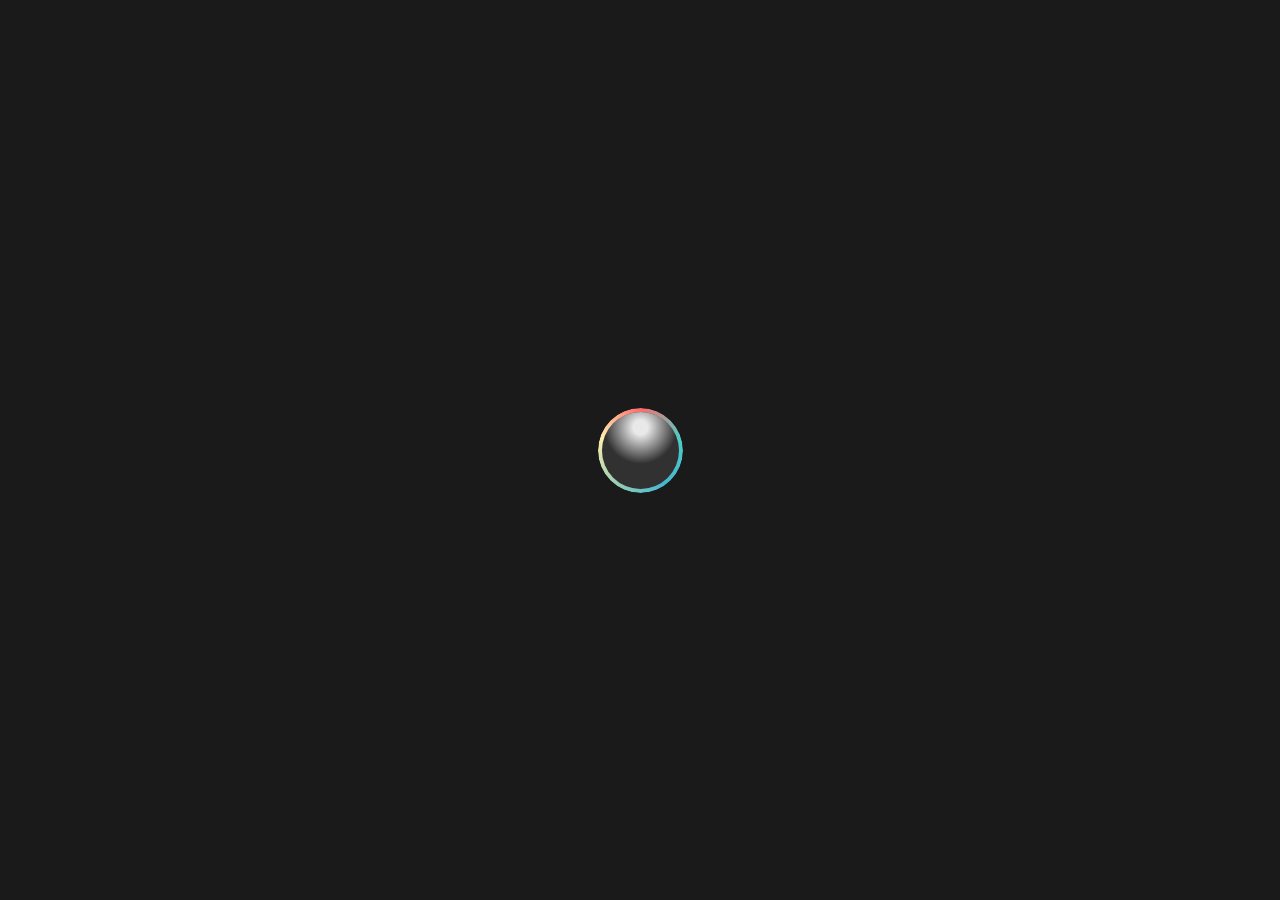
<file: certifications.html>
<!DOCTYPE html>
<html lang="en">
<head>
    <meta charset="UTF-8">
    <meta name="viewport" content="width=device-width, initial-scale=1.0">
    <title>Certifications & Trainings - Yash Rajesh</title>
    <link href="https://cdn.jsdelivr.net/npm/bootstrap@5.3.0-alpha1/dist/css/bootstrap.min.css" rel="stylesheet">
    <link rel="stylesheet" href="https://cdnjs.cloudflare.com/ajax/libs/font-awesome/6.0.0/css/all.min.css">
    <link rel="icon" type="image/png" href="https://github.com/yashrajesh101/portfolioyash/blob/myport/edu.png?raw=true">
    <link rel="shortcut icon" href="https://github.com/yashrajesh101/portfolioyash/blob/myport/edu.png?raw=true">
    <link rel="icon" type="image/png" href="https://github.com/yashrajesh101/portfolioyash/blob/myport/cer.png?raw=true">

    <style>
        /* Loader Styles */
        #loader {
            position: fixed;
            top: 0;
            left: 0;
            width: 100%;
            height: 100%;
            background: var(--background-dark);
            display: flex;
            justify-content: center;
            align-items: center;
            z-index: 9999;
        }

        .loader {
            width: 85px;
            height: 85px;
            border-radius: 50%;
            position: relative;
            animation: rotate 1s linear infinite;
        }

        .loader::before {
            content: '';
            position: absolute;
            inset: 0;
            border-radius: 50%;
            padding: 4px;
            background: conic-gradient(
                #ff6b6b,
                #4ecdc4,
                #45b7d1,
                #96ceb4,
                #ffeead,
                #ff6b6b
            );
            -webkit-mask: 
                linear-gradient(#000 0 0) content-box,
                linear-gradient(#000 0 0);
            mask: 
                linear-gradient(#000 0 0) content-box,
                linear-gradient(#000 0 0);
            -webkit-mask-composite: xor;
            mask-composite: exclude;
        }

        .loader::after {
            content: '';
            position: absolute;
            inset: 4px;
            border-radius: 50%;
            background: radial-gradient(circle at 50% 20%, 
                rgba(255, 255, 255, 0.9) 10%, 
                rgba(255, 255, 255, 0.1) 50%);
            animation: shimmer 1.5s ease-in-out infinite;
        }

        @keyframes rotate {
            from {
                transform: rotate(0deg);
            }
            to {
                transform: rotate(360deg);
            }
        }

        @keyframes shimmer {
            0%, 100% {
                opacity: 0.9;
            }
            50% {
                opacity: 0.3;
            }
        }

        /* Reuse the same styles from the Education page */
        :root {
            --primary-color: #6a11cb; /* Purple */
            --secondary-color: #2575fc; /* Blue */
            --accent-color: #ff7e5f; /* Coral */
            --background-light: #f9f9f9; /* Light Gray */
            --background-dark: #1a1a1a; /* Dark */
            --text-light: #000000; /* Black */
            --text-dark: #ffffff; /* White */
            --glow-color: rgba(106, 17, 203, 0.7); /* Glowing effect */
        }

        /* Dark Mode Styles */
        .dark-mode {
            background-color: var(--background-dark);
            color: var(--text-dark);
        }

        .dark-mode .text-muted {
            color: #a0a0a0 !important;
        }

        .dark-mode .navbar-dark .navbar-brand,
        .dark-mode .navbar-dark .nav-link {
            color: var(--text-dark) !important;
        }

        .dark-mode .certification-card {
            background-color: #2d2d2d;
            color: var(--text-dark);
        }

        .dark-mode .certification-card h3,
        .dark-mode .certification-card h5,
        .dark-mode .certification-card .badge {
            color: var(--text-dark) !important;
        }

        .dark-mode .footer {
            background-color: #1a1a1a;
            color: var(--text-dark);
        }

        /* Certification Card Styles */
        .certification-card {
            position: relative;
            background-color: var(--background-light);
            border-radius: 15px;
            box-shadow: 0 4px 15px rgba(0, 0, 0, 0.1);
            margin: 40px 0;
            transition: all 0.3s ease;
            width: 80%;
            margin-left: auto;
            margin-right: auto;
            padding: 20px;
            opacity: 0;
            transform: translateY(30px);
            transition: opacity 0.5s ease, transform 0.5s ease;
        }

        .certification-card.visible {
            opacity: 1;
            transform: translateY(0);
        }

        .certification-card:hover {
            transform: translateY(-5px);
            box-shadow: 0 8px 25px var(--glow-color);
        }

        .certification-card h3 {
            color: var(--primary-color);
            text-shadow: 0 0 5px var(--glow-color);
        }

        .certification-card h5 {
            color: var(--secondary-color);
        }

        .certification-card .badge {
            background-color: var(--primary-color);
            color: var(--text-dark);
        }

        .certification-card .icon-container {
            position: absolute;
            z-index: 1;
            background-color: var(--primary-color);
            color: var(--text-dark);
            width: 60px;
            height: 60px;
            border-radius: 50%;
            display: flex;
            align-items: center;
            justify-content: center;
            top: -30px;
            left: 50%;
            transform: translateX(-50%);
            box-shadow: 0 0 10px var(--glow-color);
        }

        .certification-card .icon-container i {
            font-size: 1.5rem;
        }

        /* Media Queries */
        @media (max-width: 768px) {
            .certification-card {
                width: 90%;
            }

            .certification-card .icon-container {
                width: 50px;
                height: 50px;
                top: -25px;
            }

            .certification-card .icon-container i {
                font-size: 1.2rem;
            }
        }

        @media (max-width: 576px) {
            .certification-card {
                width: 95%;
            }
        }

        /* Gradient Background */
        body {
            background: linear-gradient(135deg, var(--background-light), #e6e6e6);
            min-height: 100vh;
        }

        .dark-mode body {
            background: linear-gradient(135deg, var(--background-dark), #121212);
        }

        /* Footer Styles */
        .footer {
            background-color: var(--primary-color);
            color: var(--text-dark);
            padding: 20px 0;
            margin-top: 40px;
        }

        .footer .social-links a {
            color: var(--text-dark);
            margin: 0 10px;
            transition: color 0.3s ease;
        }

        .footer .social-links a:hover {
            color: var(--accent-color);
        }
    </style>
</head>
<body>
    <!-- Loader -->
    <div id="loader">
        <div class="loader"></div>
    </div>

    <!-- Wrap all content in a content div -->
    <div class="content" style="display: none;">
        <!-- Theme Toggle -->
        <button id="theme-toggle" class="btn btn-secondary theme-toggle">
            <i class="fas fa-moon"></i>
        </button>

        <!-- Navigation -->
        <nav class="navbar navbar-expand-lg navbar-dark bg-dark">
            <div class="container">
                <a class="navbar-brand" href="index.html">
                    <span class="glyphicon glyphicon-certificate"></span> Yash Rajesh
                </a>
                <div class="collapse navbar-collapse">
                    <ul class="navbar-nav ms-auto">
                        <li class="nav-item">
                            <a class="nav-link" href="index.html#about">
                                <i class="fas fa-arrow-left"></i> Back to Portfolio
                            </a>
                        </li>
                    </ul>
                </div>
            </div>
        </nav>

        <!-- Certifications & Trainings Section -->
        <div class="container py-5">
            <h1 class="text-center mb-5"><font color="violet">Certifications & Trainings</font></h1>
            <div class="timeline">
                <!-- Certification 1 -->
                <div class="certification-card">
                    <div class="icon-container">
                        <i class="fas fa-certificate fa-2x"></i>
                    </div>
                    <div class="card-body p-4">
                        <h3>Full Stack Web Development using Java</h3>
                        <h5 class="text-muted">By Apponix Technologies Banglore</h5>
                        <div class="d-flex justify-content-between align-items-center mt-3">
                            <span class="badge">Issued: Jan 2025</span>
                        </div>
                        <p class="mt-3">Completed a comprehensive course covering HTML, CSS, JavaScript, React, Node.js, MongoDB and Java.</p>
                    </div>
                </div>

                <!-- Certification 2 -->
                <div class="certification-card">
                    <div class="icon-container">
                        <i class="fas fa-certificate fa-2x"></i>
                    </div>
                    <div class="card-body p-4">
                        <h3>Introduction to Machine learning</h3>
                        <h5 class="text-muted">National Skill Development Corporation</h5>
                        <div class="d-flex justify-content-between align-items-center mt-3">
                            <span class="badge">Issued: Aug 2023</span>
                        </div>
                        <p class="mt-3">Learned data analysis, visualization, and machine learning using Python libraries like Pandas, Matplotlib, and Scikit-learn.</p>
                    </div>
                </div>

                <!-- Certification 3 -->
                <div class="certification-card">
                    <div class="icon-container">
                        <i class="fas fa-certificate fa-2x"></i>
                    </div>
                    <div class="card-body p-4">
                        <h3></h3>
                        <h5 class="text-muted"> Udemy</h5>
                        <div class="d-flex justify-content-between align-items-center mt-3">
                            <span class="badge">Issued: May 2020</span>
                        </div>
                        <p class="mt-3">Gained foundational knowledge of Python web development .</p>
                    </div>
                </div>

                <!-- Certification 4 -->
                <div class="certification-card">
                    <div class="icon-container">
                        <i class="fas fa-certificate fa-2x"></i>
                    </div>
                    <div class="card-body p-4">
                        <h3></h3>
                        <h5 class="text-muted">Mysql command line by Cognitive class</h5>
                        <div class="d-flex justify-content-between align-items-center mt-3">
                            <span class="badge">Issued: Dec 2024</span>
                        </div>
                        <p class="mt-3">Learned Mysql command line.</p>
                    </div>
                </div>
            </div>
        </div>

        <!-- Footer -->
        <footer class="footer py-4">
            <div class="container text-center">
                <p>&copy; 2025 Yash Rajesh. All rights reserved.</p>
                <div class="social-links mt-3">
                    <a href="https://linkedin.com/in/yash-rajesh2000" class="text-light mx-2">
                        <i class="fab fa-linkedin fa-2x"></i>
                    </a>
                    <a href="https://github.com/yashrajesh101" class="text-light mx-2">
                        <i class="fab fa-github fa-2x"></i>
                    </a>
                </div>
            </div>
        </footer>
    </div>

    <script src="https://cdn.jsdelivr.net/npm/bootstrap@5.3.0-alpha1/dist/js/bootstrap.bundle.min.js"></script>
    <script>
        // Loader handling
        document.addEventListener('DOMContentLoaded', () => {
            const loader = document.getElementById('loader');
            const content = document.querySelector('.content');

            // Hide loader and show content after 4 seconds
            setTimeout(() => {
                loader.style.display = 'none';
                content.style.display = 'block';
            }, 4000);
        });

        // Theme Toggle
        const toggleButton = document.getElementById('theme-toggle');
        const body = document.body;

        toggleButton.addEventListener('click', () => {
            body.classList.toggle('dark-mode');
            toggleButton.querySelector('i').classList.toggle('fa-moon');
            toggleButton.querySelector('i').classList.toggle('fa-sun');
        });

        // Scroll Animation
        const cards = document.querySelectorAll('.certification-card');
        const observer = new IntersectionObserver(entries => {
            entries.forEach(entry => {
                if (entry.isIntersecting) {
                    entry.target.classList.add('visible');
                }
            });
        }, { threshold: 0.1 });

        cards.forEach(card => {
            observer.observe(card);
        });
    </script>
</body>
</html>
</file>
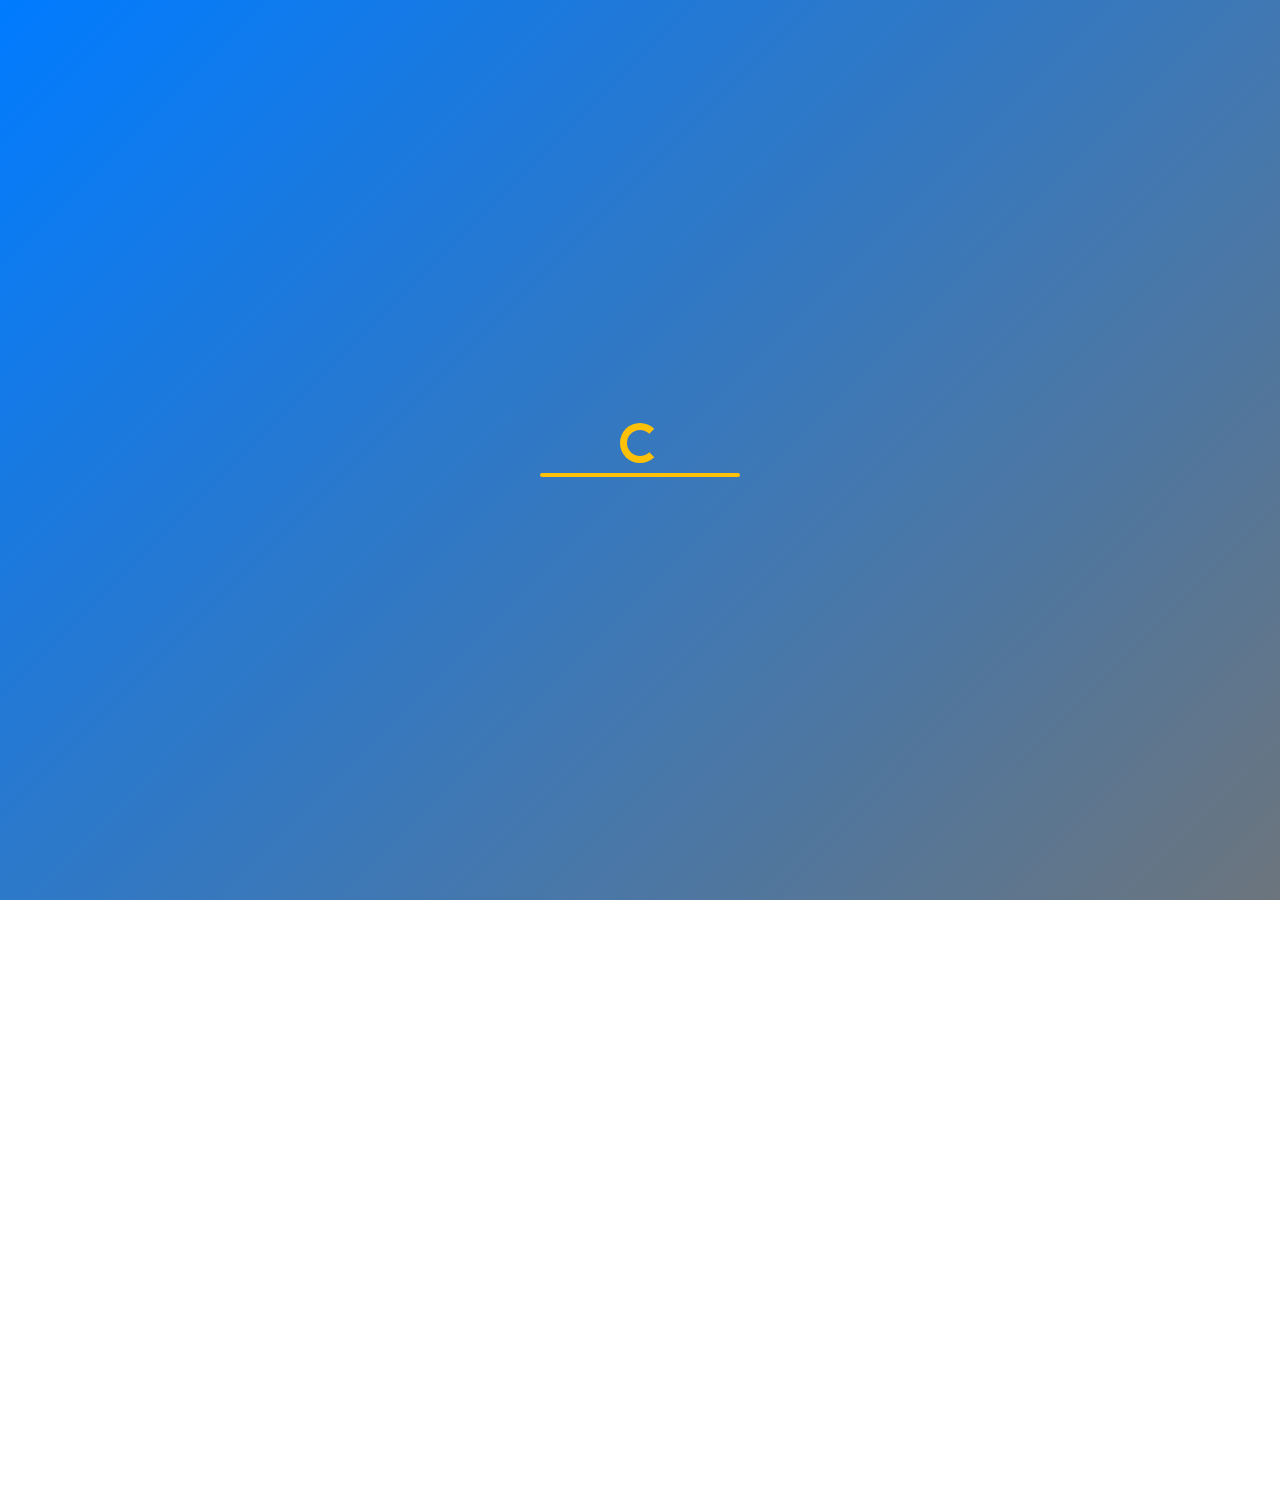
<file: education.html>
<!DOCTYPE html>
<html lang="en">
<head>
    <meta charset="UTF-8">
    <meta name="viewport" content="width=device-width, initial-scale=1.0">
    <title>Education - Yash Rajesh</title>
    <link href="https://cdn.jsdelivr.net/npm/bootstrap@5.3.0-alpha1/dist/css/bootstrap.min.css" rel="stylesheet">
    <link rel="stylesheet" href="https://cdnjs.cloudflare.com/ajax/libs/font-awesome/6.0.0/css/all.min.css">
    <link rel="icon" type="image/png" href="https://github.com/yashrajesh101/portfolioyash/blob/myport/edu.png?raw=true">
    <link rel="shortcut icon" href="https://github.com/yashrajesh101/portfolioyash/blob/myport/edu.png?raw=true">
    <link rel="stylesheet" href="https://maxcdn.bootstrapcdn.com/bootstrap/3.4.1/css/bootstrap.min.css"> <!-- For Glyphicon -->
    <style>
        :root {
            --primary-color: #007bff; /* Blue */
            --secondary-color: #6c757d; /* Gray */
            --accent-color: #ffc107; /* Yellow */
            --background-light: #ffffff; /* White */
            --background-dark: #282c34; /* Dark */
            --text-light: #000000; /* Black */
            --text-dark: #ffffff; /* White */
            --glow-color: rgba(0, 123, 255, 0.7); /* Glowing effect */
        }

        /* Loader Styles */
        #loader {
            position: fixed;
            top: 0;
            left: 0;
            width: 100%;
            height: 100%;
            background: linear-gradient(135deg, var(--primary-color), var(--secondary-color));
            z-index: 9999;
            display: flex;
            flex-direction: column;
            justify-content: center;
            align-items: center;
            transition: opacity 0.5s;
        }

        .loader-spinner {
            width: 4rem;
            height: 4rem;
            border: 0.5em solid var(--accent-color);
            border-right-color: transparent;
            border-radius: 50%;
            animation: spinner 0.75s linear infinite;
            margin-bottom: 1rem;
        }

        .loader-progress {
            width: 200px;
            height: 4px;
            background: rgba(255, 255, 255, 0.3);
            border-radius: 2px;
            overflow: hidden;
        }

        .loader-progress-bar {
            width: 0%;
            height: 100%;
            background: var(--accent-color);
            transition: width 3s linear;
        }

        @keyframes spinner {
            to { transform: rotate(360deg); }
        }

        .content {
            opacity: 0;
            transition: opacity 0.5s;
        }

        .loaded .content {
            opacity: 1;
        }

        .loaded #loader {
            opacity: 0;
            pointer-events: none;
        }

        /* Dark Mode Styles */
        .dark-mode {
            background-color: var(--background-dark);
            color: var(--text-dark);
        }

        .dark-mode .text-muted {
            color: #a0a0a0 !important;
        }

        .dark-mode .navbar-dark .navbar-brand,
        .dark-mode .navbar-dark .nav-link {
            color: var(--text-dark) !important;
        }

        .dark-mode .education-card {
            background-color: #2d2d2d;
            color: var(--text-dark);
        }

        .dark-mode .education-card h3,
        .dark-mode .education-card h5,
        .dark-mode .education-card .badge {
            color: var(--text-dark) !important;
        }

        .dark-mode .footer {
            background-color: #1a1a1a;
            color: var(--text-dark);
        }

        /* Education Card Styles */
        .education-card {
            background-color: var(--background-light);
            border-radius: 15px;
            box-shadow: 0 4px 15px rgba(0, 0, 0, 0.1);
            margin: 20px auto;
            padding: 20px;
            transition: all 0.3s ease;
            width: 80%;
            max-width: 800px;
        }

        .education-card:hover {
            transform: translateY(-5px);
            box-shadow: 0 8px 25px var(--glow-color);
        }

        .icon-container {
            background-color: var(--primary-color);
            color: var(--text-dark);
            width: 60px;
            height: 60px;
            border-radius: 50%;
            display: flex;
            align-items: center;
            justify-content: center;
            margin: 0 auto 20px;
            box-shadow: 0 0 10px var(--glow-color);
        }

        .skill-meter {
            height: 8px;
            border-radius: 4px;
            background: #e9ecef;
            overflow: hidden;
        }

        .skill-progress {
            height: 100%;
            background: var(--primary-color);
            transition: width 1s ease;
        }

        .theme-toggle {
            position: fixed;
            top: 20px;
            right: 20px;
            z-index: 1000;
        }

        /* Headings and Text */
        h1, h3 {
            color: var(--primary-color);
            text-shadow: 0 0 5px var(--glow-color);
        }

        h5 {
            color: var(--secondary-color);
        }

        .badge {
            background-color: var(--primary-color);
            color: var(--text-dark);
        }

        .footer {
            background-color: var(--background-dark);
            color: var(--text-dark);
        }

        /* Glyphicon for Education Tab */
        .navbar-brand .glyphicon {
            margin-right: 10px;
        }

        /* Hover effect */
        .education-card:hover h3,
        .education-card:hover h5,
        .education-card:hover .badge {
            color: var(--accent-color) !important;
        }

        /* Click effect */
        .education-card:active h3,
        .education-card:active h5,
        .education-card:active .badge {
            color: var(--primary-color) !important;
        }
    </style>
</head>
<body>
    <!-- Loader -->
    <div id="loader">
        <div class="loader-spinner"></div>
        <div class="loader-progress">
            <div class="loader-progress-bar"></div>
        </div>
    </div>

    <!-- Wrap all content in a content div -->
    <div class="content">
        <!-- Theme Toggle -->
        <button id="theme-toggle" class="btn btn-secondary theme-toggle">
            <i class="fas fa-moon"></i>
        </button>

        <!-- Navigation -->
        <nav class="navbar navbar-expand-lg navbar-dark bg-dark">
            <div class="container">
                <a class="navbar-brand" href="index.html">
                    <span class="glyphicon glyphicon-education"></span> Yash Rajesh
                </a>
                <div class="collapse navbar-collapse">
                    <ul class="navbar-nav ms-auto">
                        <li class="nav-item">
                            <a class="nav-link" href="index.html#about">
                                <i class="fas fa-arrow-left"></i> Back to Portfolio
                            </a>
                        </li>
                    </ul>
                </div>
            </div>
        </nav>

        <!-- Education Section -->
        <div class="container py-5">
            <h1 class="text-center mb-5"><font color="violet">Educational Journey</font></h1>
            
            <!-- B.Tech -->
            <div class="education-card">
                <div class="icon-container">
                    <i class="fas fa-graduation-cap fa-2x"></i>
                </div>
                <div class="card-body p-4">
                    <h3 align="center">B.Tech in Computer Science Engineering</h3>
                    <h5 class="text-muted text-center">Truba Institute of Information Technology, Bhopal</h5>
                    <div class="d-flex justify-content-center align-items-center mt-3">
                        <span class="badge">2021 - 2024</span>
                    </div>
                </div>
            </div>

            <!-- BBA -->
            <div class="education-card">
                <div class="icon-container">
                    <i class="fas fa-graduation-cap fa-2x"></i>
                </div>
                <div class="card-body p-4">
                    <h3 align="center">BBA in Marketing</h3>
                    <h5 class="text-muted text-center">Indira Priyadarshini College, Bhopal</h5>
                    <div class="d-flex justify-content-center align-items-center mt-3">
                        <span class="badge">2020 - 2022</span>
                    </div>
                </div>
            </div>

            <!-- Diploma -->
            <div class="education-card">
                <div class="icon-container">
                    <i class="fas fa-book-open fa-2x"></i>
                </div>
                <div class="card-body p-4">
                    <h3 align="center">Diploma in Plastic Mould Technology</h3>
                    <h5 class="text-muted text-center">Central Institute of Petrochemicals Engineering & Technology, Bhopal</h5>
                    <div class="d-flex justify-content-center align-items-center mt-3">
                        <span class="badge">2019 - 2021</span>
                    </div>
                </div>
            </div>

            <!-- Secondary -->
            <div class="education-card">
                <div class="icon-container">
                    <i class="fas fa-school fa-2x"></i>
                </div>
                <div class="card-body p-4">
                    <h3 align="center">Secondary (X)</h3>
                    <h5 class="text-muted text-center">Army Public School, Bhopal</h5>
                    <div class="d-flex justify-content-center align-items-center mt-3">
                        <span class="badge">2015 - 2016</span>
                    </div>
                    <div class="row mt-4">
                        <div class="col-md-6">
                            <h6>Activities:</h6>
                            <ul>
                                <li>Science Club Member</li>
                                <li>Computer Club Member</li>
                            </ul>
                        </div>
                        <div class="col-md-6">
                            <h6>Achievements:</h6>
                            <ul>
                                <li>Member of School Football Team</li>
                                <li>Member of School Music Band</li>
                            </ul>
                        </div>
                    </div>
                </div>
            </div>
        </div>

        <!-- Footer -->
        <footer class="footer py-4">
            <div class="container text-center">
                <p>&copy; 2025 Yash Rajesh. All rights reserved.</p>
                <div class="social-links mt-3">
                    <a href="https://linkedin.com/in/yash-rajesh2000" class="text-light mx-2">
                        <i class="fab fa-linkedin fa-2x"></i>
                    </a>
                    <a href="https://github.com/yashrajesh101" class="text-light mx-2">
                        <i class="fab fa-github fa-2x"></i>
                    </a>
                </div>
            </div>
        </footer>
    </div>

    <script src="https://cdn.jsdelivr.net/npm/bootstrap@5.3.0-alpha1/dist/js/bootstrap.bundle.min.js"></script>
    <script>
        // Loader handling
        document.addEventListener('DOMContentLoaded', () => {
            const loader = document.getElementById('loader');
            const progressBar = document.querySelector('.loader-progress-bar');

            // Start progress bar animation
            progressBar.style.width = '100%';

            // Hide loader after 3 seconds
            setTimeout(() => {
                document.body.classList.add('loaded');
            }, 3000);
        });

        // Theme Toggle
        const toggleButton = document.getElementById('theme-toggle');
        const body = document.body;

        toggleButton.addEventListener('click', () => {
            body.classList.toggle('dark-mode');
            toggleButton.querySelector('i').classList.toggle('fa-moon');
            toggleButton.querySelector('i').classList.toggle('fa-sun');
        });

        // Scroll Animation
        const cards = document.querySelectorAll('.education-card');
        const observer = new IntersectionObserver(entries => {
            entries.forEach(entry => {
                if (entry.isIntersecting) {
                    entry.target.style.opacity = 1;
                    entry.target.style.transform = 'translateY(0)';
                }
            });
        }, { threshold: 0.1 });

        cards.forEach(card => {
            card.style.opacity = 0;
            card.style.transform = 'translateY(30px)';
            observer.observe(card);
        });
    </script>
</body>
</html>
</file>
